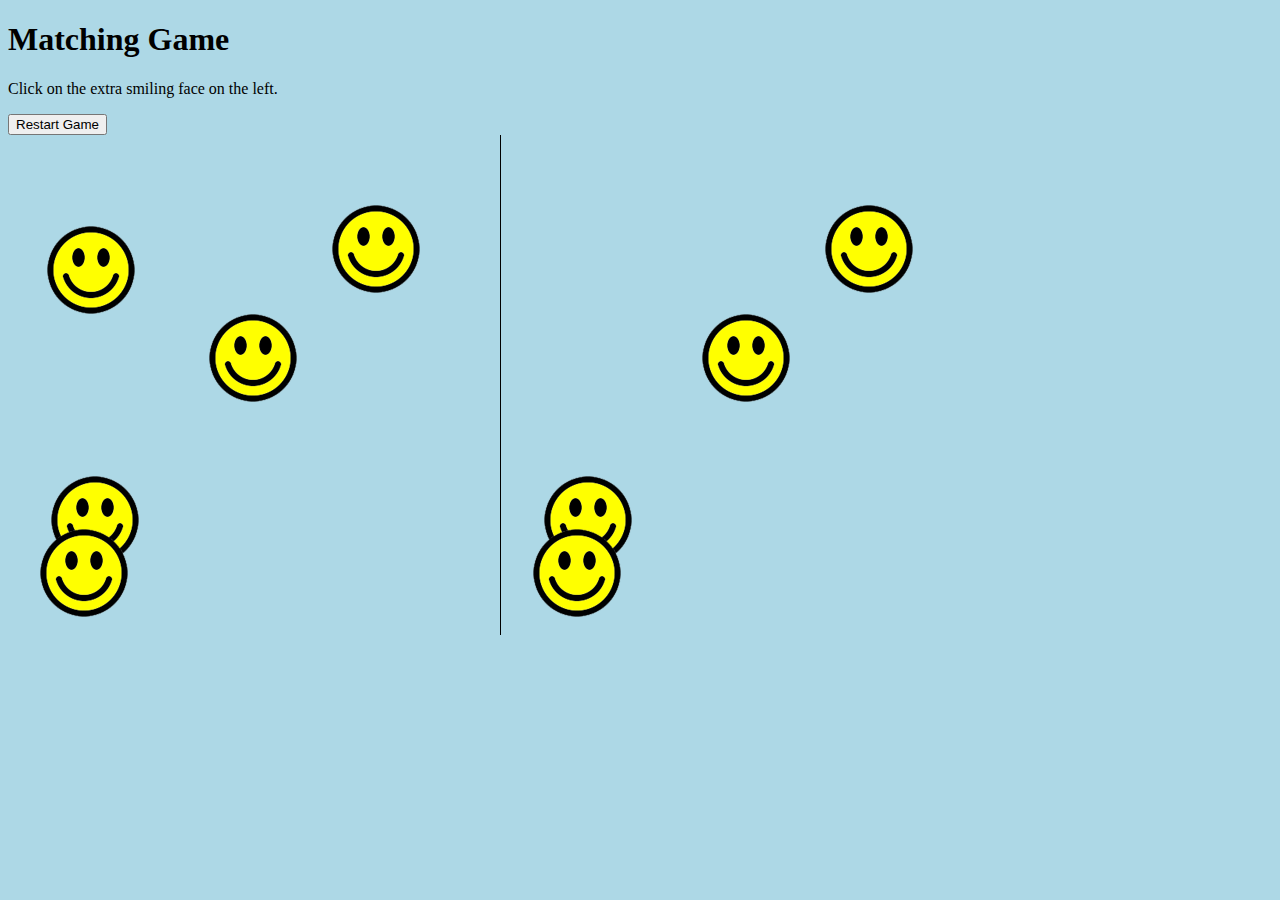
<file: index.html>
<!DOCTYPE html>
<html lang="en">
<head>
    <meta charset="UTF-8">
    <meta name="viewport" content="width=device-width, initial-scale=1.0">
    <title>Matching Game</title>
    <link rel="stylesheet" href="./css/style.css">
</head>
<body onload="generateFaces()">
    <h1>Matching Game</h1>
    <p>Click on the extra smiling face on the left.</p>
    <button type="button" onclick="restartGame()">Restart Game</button>
    <div id="leftSide"></div>
    <div id="rightSide"></div>

    <script>
        const theLeftSide = document.getElementById("leftSide");
        const theRightSide = document.getElementById("rightSide");

        let numberOfFaces = 5;
        let score = 0;
        let level = 1;

        function restartGame() {
            location.reload();
        }

        function generateFaces() {
            for (let i = 0; i < numberOfFaces; i++) {
                const face = document.createElement("img");
                face.src = "./images/smile.png"

                let randomTop = Math.floor(Math.random() * 400) + 1;
                let randomLeft = Math.floor(Math.random() * 400) + 1;

                face.style.top = randomTop + "px";
                face.style.left = randomLeft + "px";

                theLeftSide.appendChild(face);
            }

            const leftSideImages = theLeftSide.cloneNode(true);
            leftSideImages.removeChild(leftSideImages.lastChild);
            theRightSide.appendChild(leftSideImages);

            document.body.addEventListener("click", gameOver);
            theLeftSide.lastChild.addEventListener("click", nextLevel);
        }

        function gameOver() {
            alert("Game Over! Your score is " + score + "!");
            document.body.removeEventListener("click", gameOver);
            theLeftSide.lastChild.removeEventListener("click", nextLevel);
        }

        function nextLevel(event) {
            event.stopPropagation();
            numberOfFaces += 5;
            score += 1;
            level += 1;

            while (theLeftSide.firstChild) {
                theLeftSide.removeChild(theLeftSide.firstChild);
            }

            while (theRightSide.firstChild) {
                theRightSide.removeChild(theRightSide.firstChild);
            }
            generateFaces();
            alert("Now starting level " + level + "\nYou scored " + score + " points!");
        }
    </script>
</body>
</html>
</file>
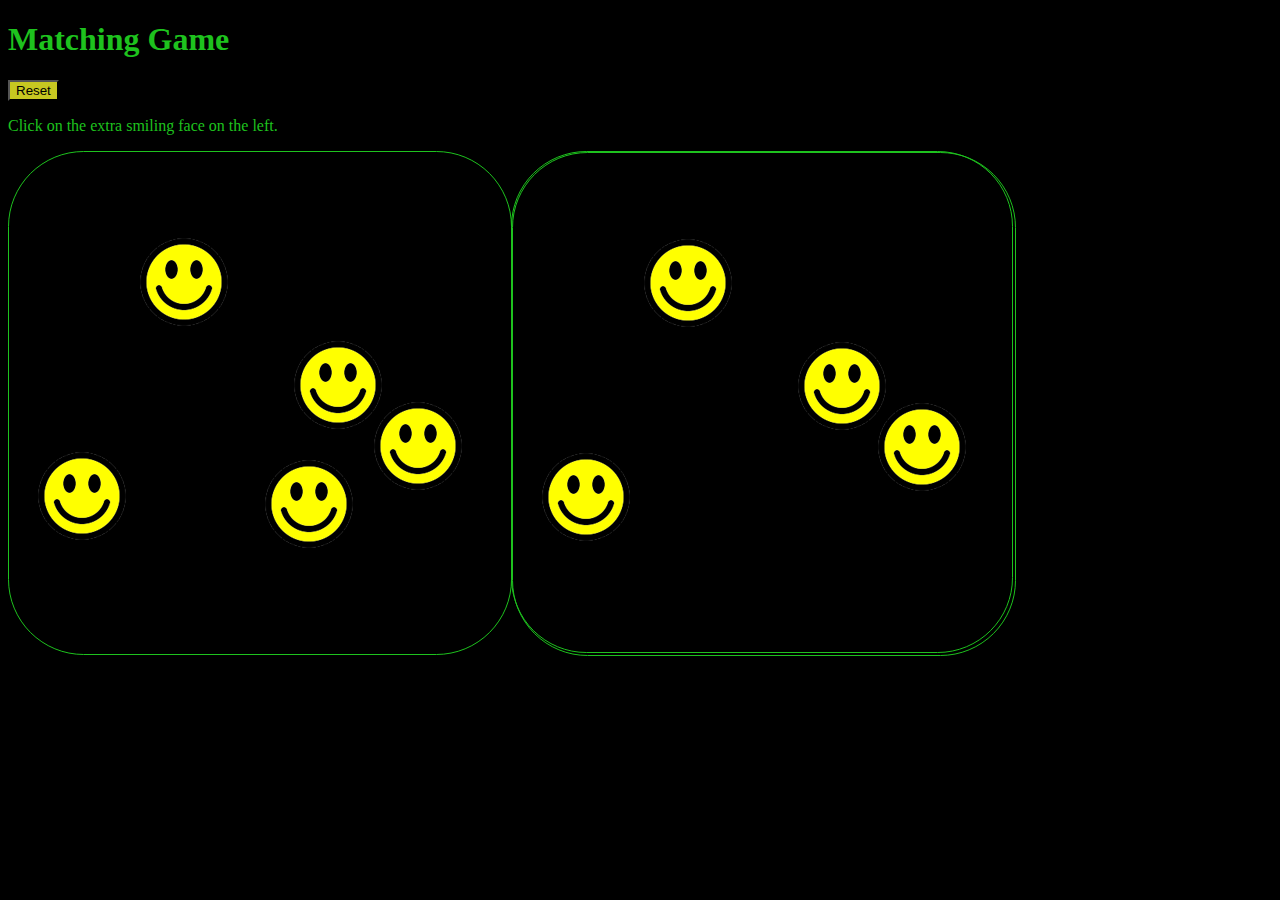
<file: old-matching-game.html>
<!DOCTYPE html>
<html lang="en">
<head>
    <meta charset="UTF-8">
    <title>Matching Game</title>
    <style>
        body {
            background-color: black;
            color: rgb(30, 194, 30);
            font-family:Georgia, 'Times New Roman', Times, serif;
        }

        img {
            position: absolute;
        }

        button {
            background-color: rgb(199, 199, 33);
        }

        div {
            position: absolute;
            width: 500px;
            height: 500px;
        }

        #leftSide {
            border: 1px solid;
            border-radius: 15%;
            padding: 1px;
        }

        #rightSide {
            left: 511px;
            border: 1px solid;
            border-radius: 15%;
        }
    </style>
</head>
<body onload="generateFaces()">
    <h1>Matching Game</h1>
    <button type="button" onclick="resetGame()">Reset</button>
    <p>Click on the extra smiling face on the left.</p>
    <div id="leftSide"></div>
    <div id="rightSide"></div>
    <script>
        let numberOfFaces = 5;
        const theLeftSide = document.getElementById('leftSide');
        const theRightSide = document.getElementById('rightSide');
        let score = 0;
        let level = 1;

        function resetGame() {
            alert("Starting over!");
            location.reload();
        }

        function generateFaces() {
            for (let i = 0; i < numberOfFaces; i++) {
                const face = document.createElement('img');
                face.src = 'images/smile.png';
                let randomTop = Math.floor(Math.random() * 400) + 1;
                let randomLeft = Math.floor(Math.random() * 400) + 1;

                face.style.top = randomTop + 'px';
                face.style.left = randomLeft + 'px';

                theLeftSide.appendChild(face);
            }

            const leftSideImages = theLeftSide.cloneNode(true);
            leftSideImages.removeChild(leftSideImages.lastChild);
            theRightSide.appendChild(leftSideImages);

            theLeftSide.lastChild.addEventListener('click', nextLevel);
            document.body.addEventListener('click', gameOver);
        }

        function gameOver() {
            alert('Game Over!\nYour score is ' + score + "!");
            document.body.removeEventListener('click', gameOver);
            theLeftSide.lastChild.removeEventListener('click', nextLevel);
        }

        function nextLevel(event) {
            event.stopPropagation();
            numberOfFaces += 5;
            score += 1;
            level += 1;

            while (theLeftSide.firstChild) {
                theLeftSide.removeChild(theLeftSide.firstChild);
            }

            while (theRightSide.firstChild) {
                theRightSide.removeChild(theRightSide.firstChild);
            }
            generateFaces();
            alert("Now starting level " + level + "\nYou scored " + score + " points!");
        }

        
    </script>
</body>
</html>
</file>
<file: css/style.css>
body {
    background: lightblue;
}

img {
    position: absolute;
}

div {
    position: absolute;
    width: 500px;
    height: 500px;
}

#rightSide {
    border-left: 1px solid;
    left: 500px;
}
</file>
